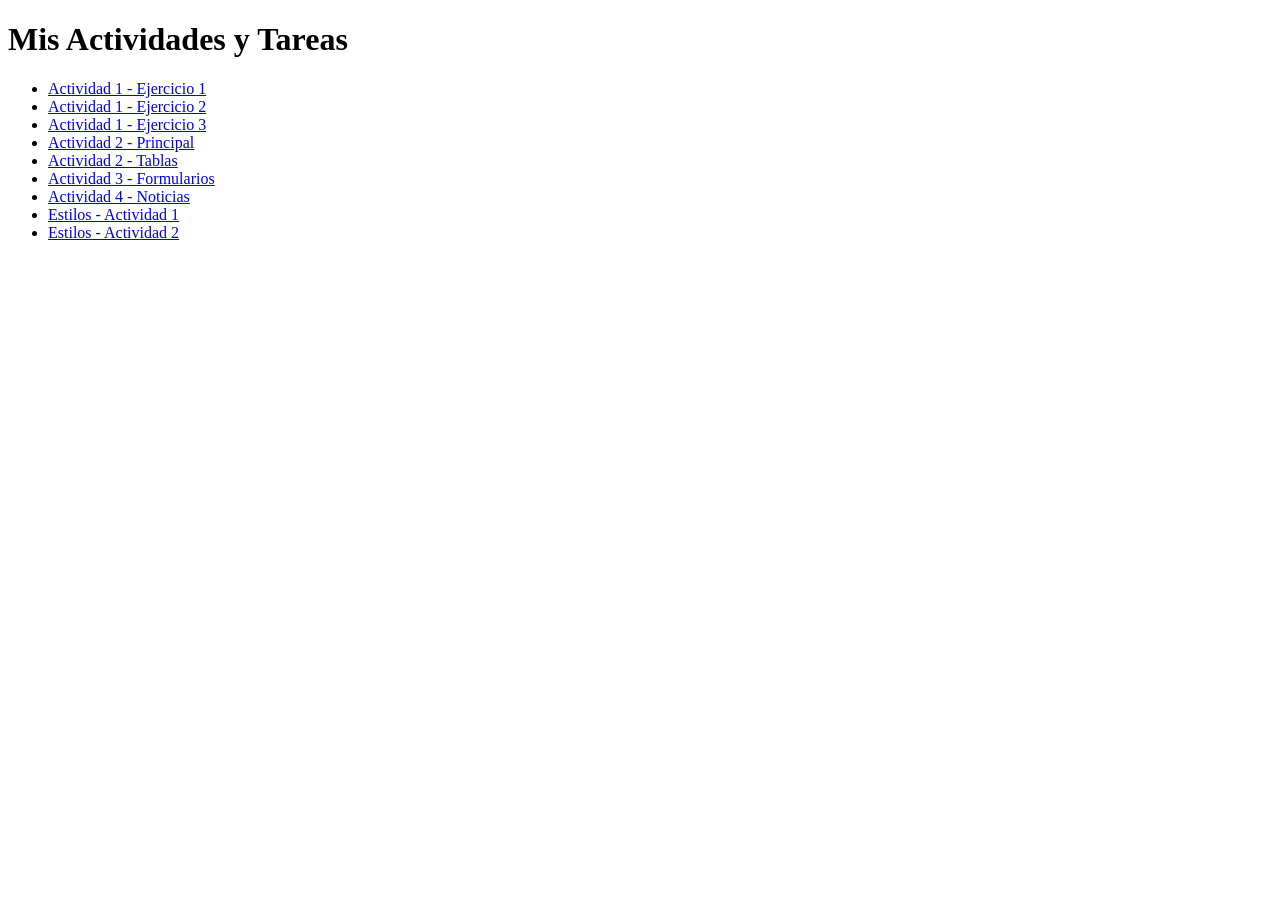
<file: index.html>
<!DOCTYPE html>
<html lang="es">
<head>
    <meta charset="UTF-8">
    <meta name="viewport" content="width=device-width, initial-scale=1.0">
    <title>Mis Actividades</title>
</head>
<body>

    <h1>Mis Actividades y Tareas</h1>

    <ul>
        <!-- Actividad 1 (Carpeta original) -->
        <li><a href="actividad_1/ejercicio1_jpm.html">Actividad 1 - Ejercicio 1</a></li>
        <li><a href="actividad_1/Texto Ejercicio2.html">Actividad 1 - Ejercicio 2</a></li>
        <li><a href="actividad_1/Texto Ejercicio3.html">Actividad 1 - Ejercicio 3</a></li>

        <!-- Actividad 2 -->
        <li><a href="actividad2/actividad2.html">Actividad 2 - Principal</a></li>
        <li><a href="actividad2/tablas.html">Actividad 2 - Tablas</a></li>

        <!-- Actividad 3 -->
        <li><a href="actividad3/formularios.html">Actividad 3 - Formularios</a></li>

        <!-- Actividad 4 -->
        <li><a href="actividad4/noticias_texto.html">Actividad 4 - Noticias</a></li>

        <!-- Estilos / Actividad 1 -->
        <li><a href="estilos/actividad1/ej1.html">Estilos - Actividad 1 </a></li>

        <!-- Estilos / Actividad 1 -->
        <li><a href="estilos/actividad2/Ej2Texto.html">Estilos - Actividad 2 </a></li>

    </ul>

</body>
</html>
</file>
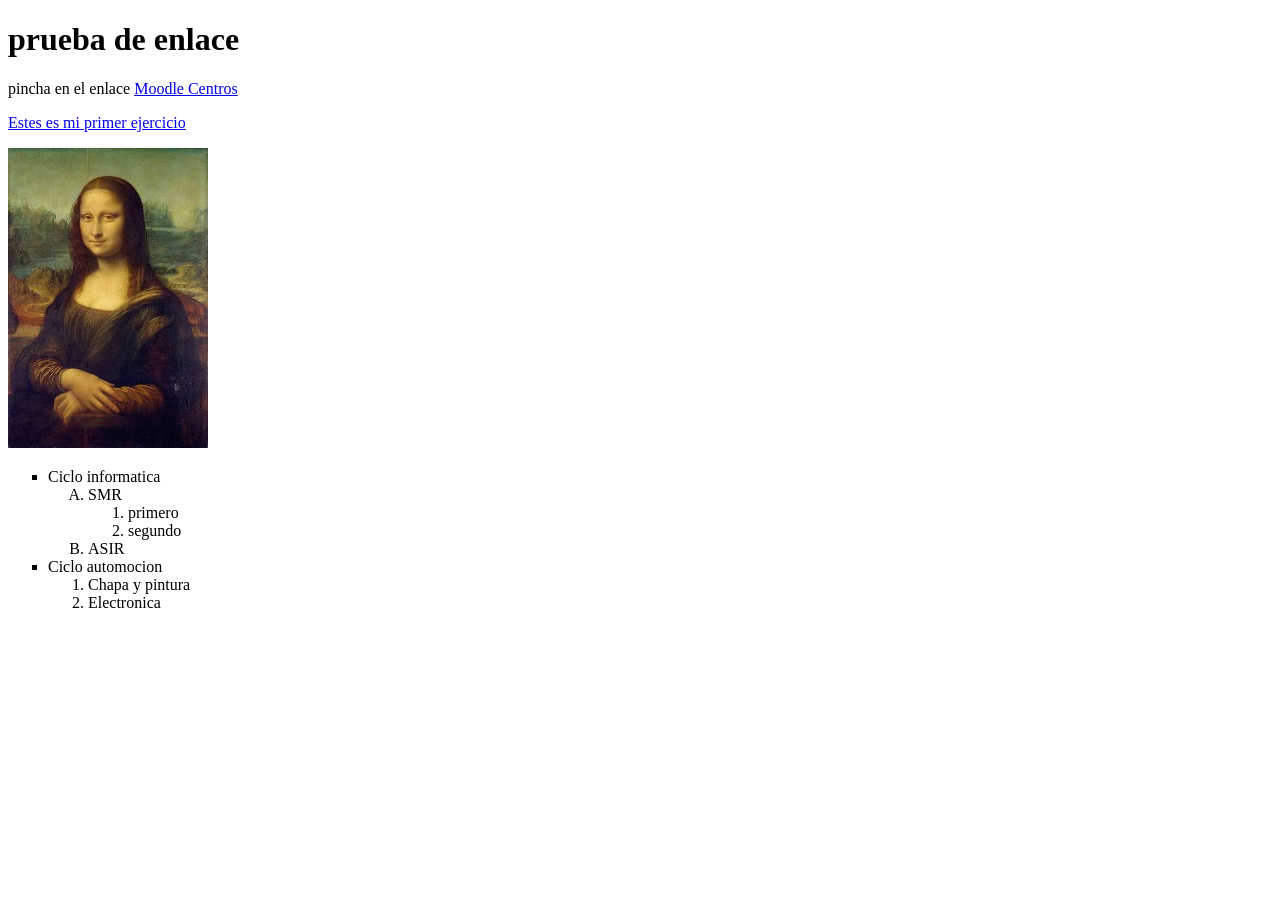
<file: actividad2/actividad2.html>
<!DOCTYPE html>
<html lang="en">
<head>
	<meta charset="UTF-8">
	<meta name="viewport" content="width=device-width, initial-scale=1.0">
	<title>Document</title>
</head>
<body>
	<h1 id="inicio">prueba de enlace</h1>
	<p>pincha en el enlace <a href="https://educacionadistancia.juntadeandalucia.es/centros/cordoba/login/index.php" target="_blank">Moodle Centros</a></p>
	<p><a href="../actividad_1/ejercicio1_jpm.html" target="_parent">Estes es mi primer ejercicio</a></p>

	<img src="./img/images.jpeg" alt="Monalisa" width="200" height="300">
	<!-- comentario lista desordenada -->
	<ul style="list-style-type:square;">
		<li>Ciclo informatica
			<ol type="A">
				<li>SMR
					<ol type="1">
						<li>primero</li>
						<li>segundo</li>
					</ol>
				</li>
				<li>ASIR</li>
			</ol>
		</li>
		<li>Ciclo automocion
			<ol type="1">
				<li>Chapa y pintura</li>
				<li>Electronica</li>
			</ol>
		</li>
	</ul>

	

</body>
</html>
</file>
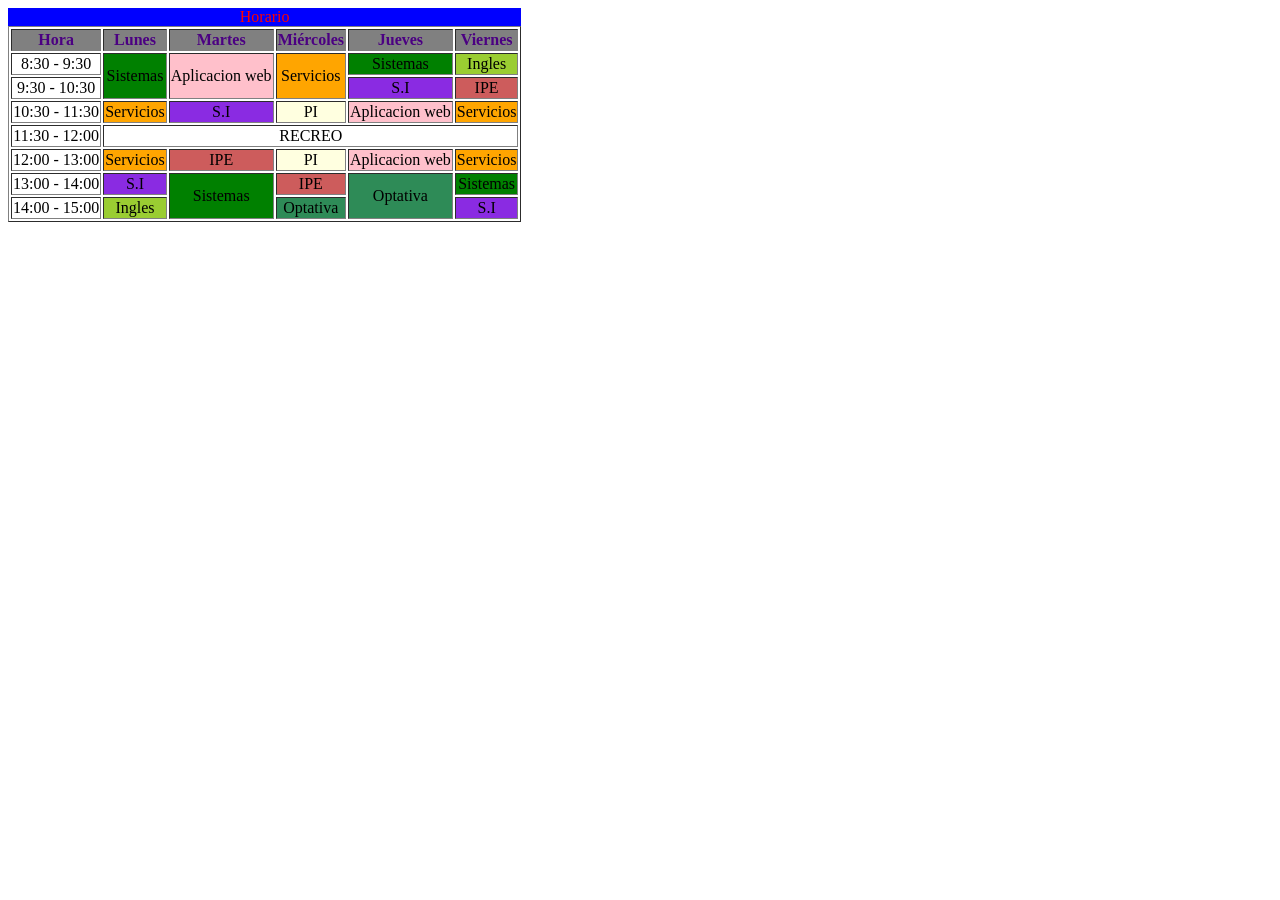
<file: actividad2/tablas.html>
<!DOCTYPE html>
<html lang="en">
<head>
	<meta charset="UTF-8">
	<meta name="viewport" content="width=device-width, initial-scale=1.0">
	<title>Tablas</title>
	<link rel="stylesheet" href="./css/estilos.css">
</head>
<body>
	<!-- Tabla de 4x3 -->
	    <table border="1">
	    <caption style="color:red;background-color:blue;">Horario</caption>
  <tr>
    <th>Hora</th>
    <th>Lunes</th>
    <th>Martes</th>
    <th>Miércoles</th>
    <th>Jueves</th>
    <th>Viernes</th>
  </tr>
  <tr>
    <td>8:30 - 9:30</td>
    <td rowspan="2" class="sistemas">Sistemas</td>
    <td rowspan="2" class="aplicacionweb">Aplicacion web</td>
    <td rowspan="2" class="servicios">Servicios</td>
    <td class="sistemas">Sistemas</td>
    <td class="ingles">Ingles</td>
  </tr>
  <tr>
    <td>9:30 - 10:30</td>
    <td class="si">S.I</td>
    <td class="ipe">IPE</td>
  </tr>
  <tr>
    <td>10:30 - 11:30</td>
    <td class="servicios">Servicios</td>
    <td class="si">S.I</td>
    <td class="pi">PI</td>
    <td class="aplicacionweb">Aplicacion web</td>
    <td class="servicios">Servicios</td>
  </tr>
  <tr>
    <td>11:30 - 12:00</td>
    <td colspan="5">RECREO</td>
  </tr>
  <tr>
    <td>12:00 - 13:00</td>
    <td class="servicios">Servicios</td>
    <td class="ipe">IPE</td>
    <td class="pi">PI</td>
    <td class="aplicacionweb">Aplicacion web</td>
    <td class="servicios">Servicios</td>
  </tr>
  <tr>
    <td>13:00 - 14:00</td>
    <td class="si">S.I</td>
    <td rowspan="2" class="sistemas">Sistemas</td>
    <td class="ipe">IPE</td>
    <td rowspan="2" class="optativa">Optativa</td>
    <td class="sistemas">Sistemas</td>
  </tr>
  <tr>
    <td>14:00 - 15:00</td>
    <td class="ingles">Ingles</td>
    <td class="optativa">Optativa</td>
    <td class="si">S.I</td>
  </tr>

</table>


</body>
</html>
</file>
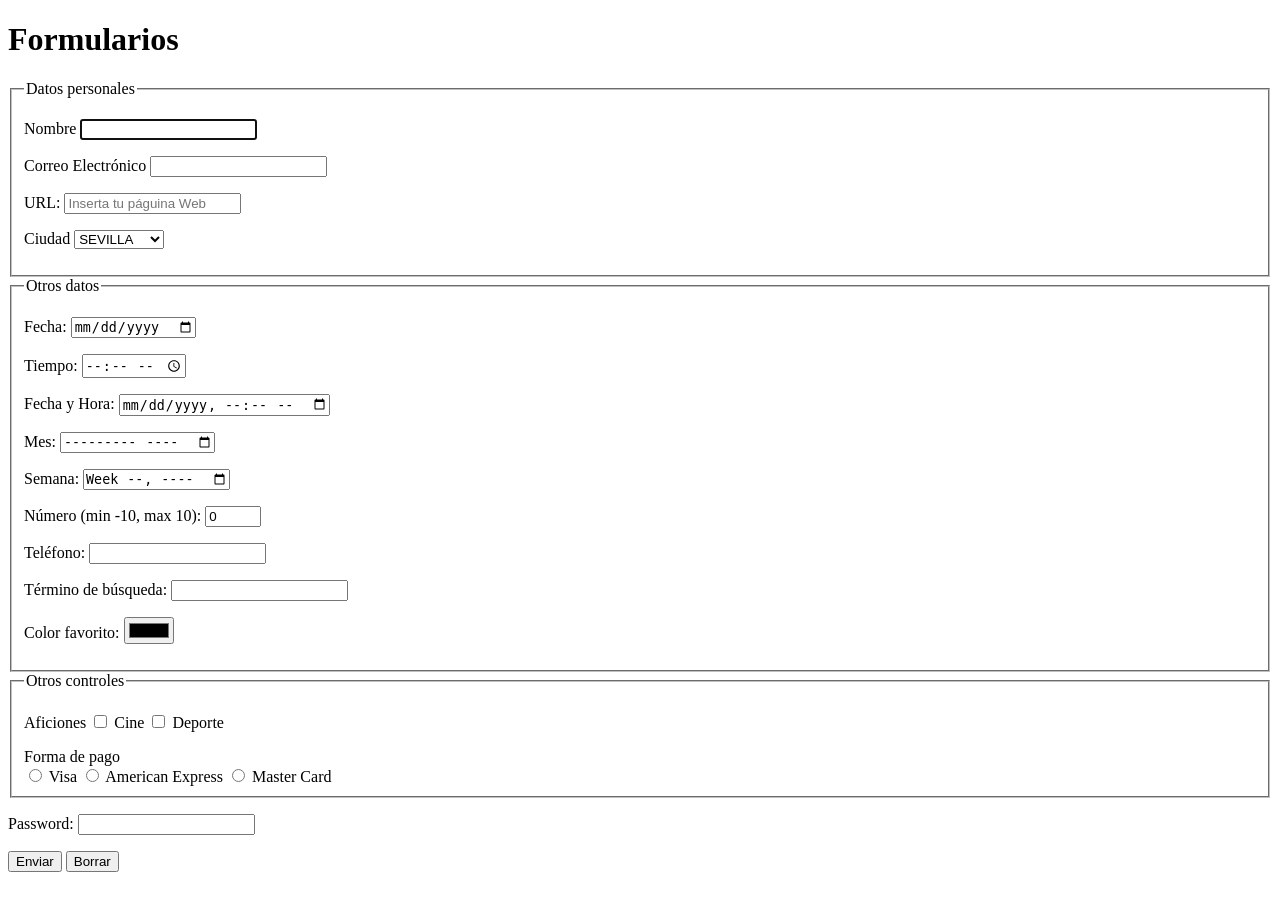
<file: actividad3/formularios.html>
<!DOCTYPE html>
<html lang="es">
    <head>
        <meta charset="UTF-8">
        <meta name="viewport" content="width=device-width, initial-scale=1.0">
        <title>Formularios</title>
    </head>
    <body>
        <h1>Formularios</h1>
        <!-- Formulario de registro de datos -->
        <form target="blank" method="post">
            <fieldset>
            <legend>Datos personales</legend>
            <p>    
                <label for="txtNombre">Nombre</label>
                <input type="text" id="txtNombre" name="txtNombre" required autofocus>
            </p>
            <p>
                <label for="Correo">Correo Electrónico</label>
                <input type="email" name="txtemail" id="txtemail" required>
            </p>
            <p>
                <label for="txtURL">URL:</label>
                <input type="url" id="txtURL" name="txtURL" placeholder="Inserta tu páguina Web">
            </p>
            <p>
                <label for="sCiudad">Ciudad</label>
                <select id="sCiudad" name="sCiudad">
                    <option value="CO">CÓRDOBA</option>
                    <option value="SE" selected>SEVILLA</option>
                    <option value="HU">HUELVA</option>
                    <option value="GR">GRANADA</option>
                    <option value="MA">MÁLAGA</option>
                    <option value="AL">ALMERIA</option>
                    <option value="CA">CÁDIZ</option>
                    <option value="JA">JAÉN</option>
                </select>    
            </p>
            </fieldset>    
            <fieldset>
                <legend>Otros datos</legend>
                <p>    
                    <label for="txtFecha">Fecha:</label>
                    <input type="date" id="txtFecha" name="txtFecha">
                </p>
                <p>    
                    <label for="txtTiempo">Tiempo:</label>
                    <input type="time" id="txtTiempo" name="txtTiempo">
                </p>
                <p>    
                    <label for="txtFYH">Fecha y Hora:</label>
                    <input type="datetime-local" id="txtFYH" name="txtFYH">
                </p>
                <p>    
                    <label for="txtMes">Mes:</label>
                    <input type="month" id="txtMes" name="txtMes">
                </p>
                <p>    
                    <label for="txtSemana">Semana:</label>
                    <input type="week" id="txtSemana" name="txtSemana">
                </p>
                <p>    
                    <label for="txtNúmero">Número (min -10, max 10):</label>
                    <input type="number" id="txtNúmero" name="txtNúmero" min="-10" max="10" value="0">
                </p>
                <p>    
                    <label for="txtTeléfono">Teléfono:</label>
                    <input type="tel" id="txtTeléfono" name="txtTeléfono">
                </p>
                <p>    
                    <label for="txtTB">Término de búsqueda:</label>
                    <input type="search" id="txtTB" name="txtTB">
                </p>
                <p>    
                    <label for="txtCF">Color favorito:</label>
                    <input type="color" id="txtCF" name="txtCF">
                </p>
            </fieldset>
            <fieldset>
                <legend>Otros controles</legend>
                <p>    
                    Aficiones
                    <input type="checkbox" name="chkAficion1">
                    <label>Cine</label>
                    <input type="checkbox" name=chkAficion2>
                    <label>Deporte</label>
                </p>
                    Forma de pago<br>
                    <input type="radio" name="optPago" value="V"> Visa
                    <input type="radio" name="optPago" value="A"> American Express
                    <input type="radio" name="optPago" value="M"> Master Card
            </fieldset>
            <p>
                Password:
                <input type="password" maxlength="10" minlength="6" required>
            </p>
            <input type="submit" value="Enviar">
            <input type="submit" value="Borrar">
        </form>
    </body>
</html>
</file>
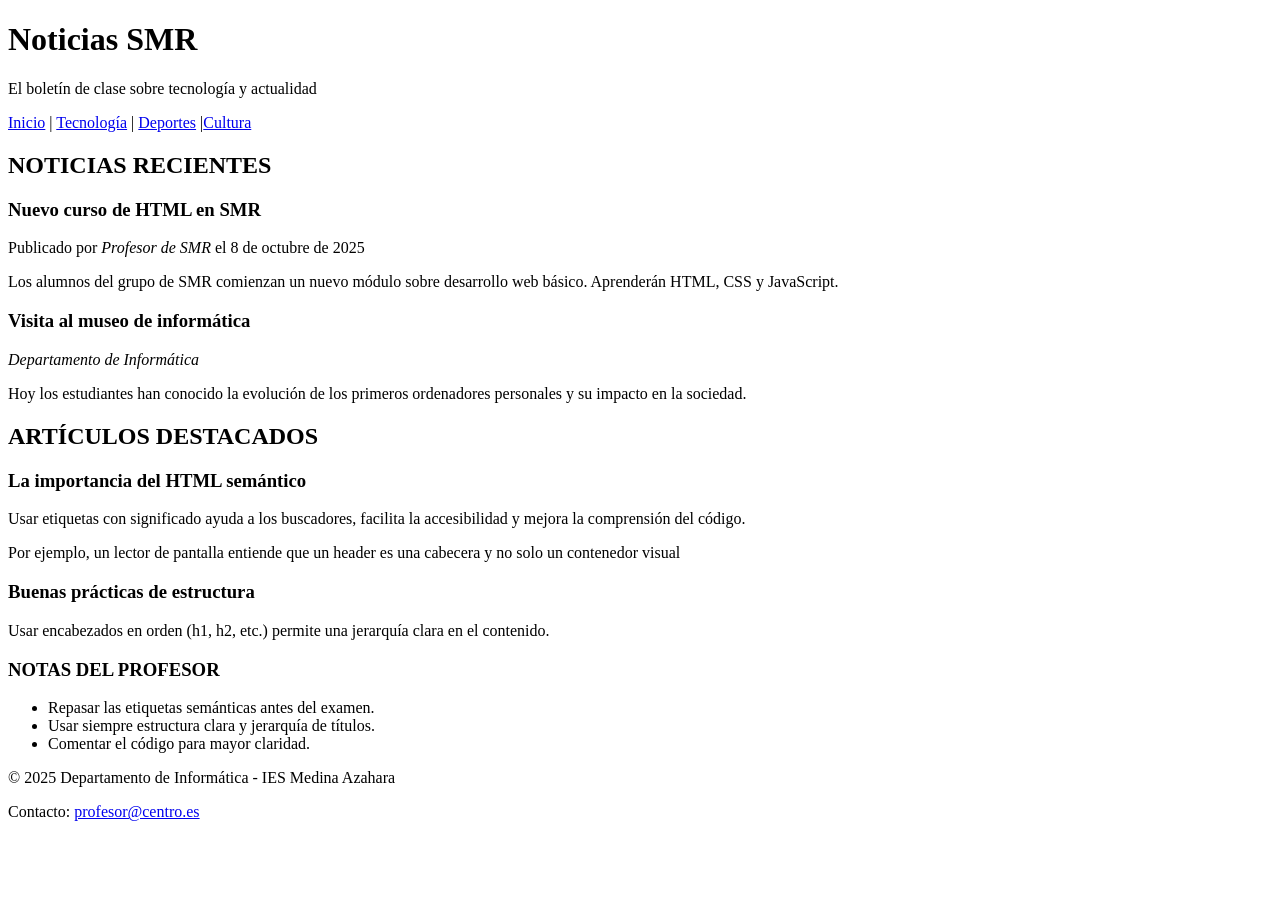
<file: actividad4/noticias_texto.html>
<!DOCTYPE html>
<html lang="en">
<head>
	<meta charset="UTF-8">
	<meta name="viewport" content="width=device-width, initial-scale=1.0">
	<title>Document</title>
</head>
<body>
	<header>
		<h1>Noticias SMR</h1>

		<p>El boletín de clase sobre tecnología y actualidad</p>
	</header>
	
	<nav><a href="#" target="_blank"> Inicio</a> | <a href="#" target="_blank">Tecnología</a> | <a href="#" target="_blank">Deportes</a> |<a href="#" target="_blank">Cultura </nav></a>

	<main>
		<section>
			<article>
		<h2>NOTICIAS RECIENTES</h2>

		<h3>Nuevo curso de HTML en SMR</h3>

		<p>Publicado por <i>Profesor de SMR</i> el 8 de octubre de 2025</p>

		<p>Los alumnos del grupo de SMR comienzan un nuevo módulo sobre desarrollo web básico. Aprenderán HTML, CSS y JavaScript.</p>

		</article>
		<article>
		<h3>Visita al museo de informática</h3>
		
		<p><i>Departamento de Informática</p></i>

		Hoy los estudiantes han conocido la evolución de los primeros ordenadores personales y su impacto en la sociedad.
		</article>

		</section>
		<section>
			<article>

		<h2>ARTÍCULOS DESTACADOS</h2>

		<h3>La importancia del HTML semántico</h3>

		<p>Usar etiquetas con significado ayuda a los buscadores, facilita la accesibilidad y mejora la comprensión del código.</p>

		<p>Por ejemplo, un lector de pantalla entiende que un header es una cabecera  y no solo un contenedor visual</p>
		</article>
		<article>

		<h3>Buenas prácticas de estructura</h3>

		<p>Usar encabezados en orden (h1, h2, etc.) permite una jerarquía clara en el contenido.</p>

	</article>
	</section>

	</main>
	<aside>

	<h3>NOTAS DEL PROFESOR</h3>
	<ul>
		<li>Repasar las etiquetas semánticas antes del examen.</li>
		<li>Usar siempre estructura clara y jerarquía de títulos.</li>
		<li>Comentar el código para mayor claridad.</li>
	</ul>

	</aside>
	<footer>

	<p>© 2025 Departamento de Informática - IES Medina Azahara</p>

	Contacto: <a href="#"> profesor@centro.es</a>
	</footer>




</body>
</html>
</file>
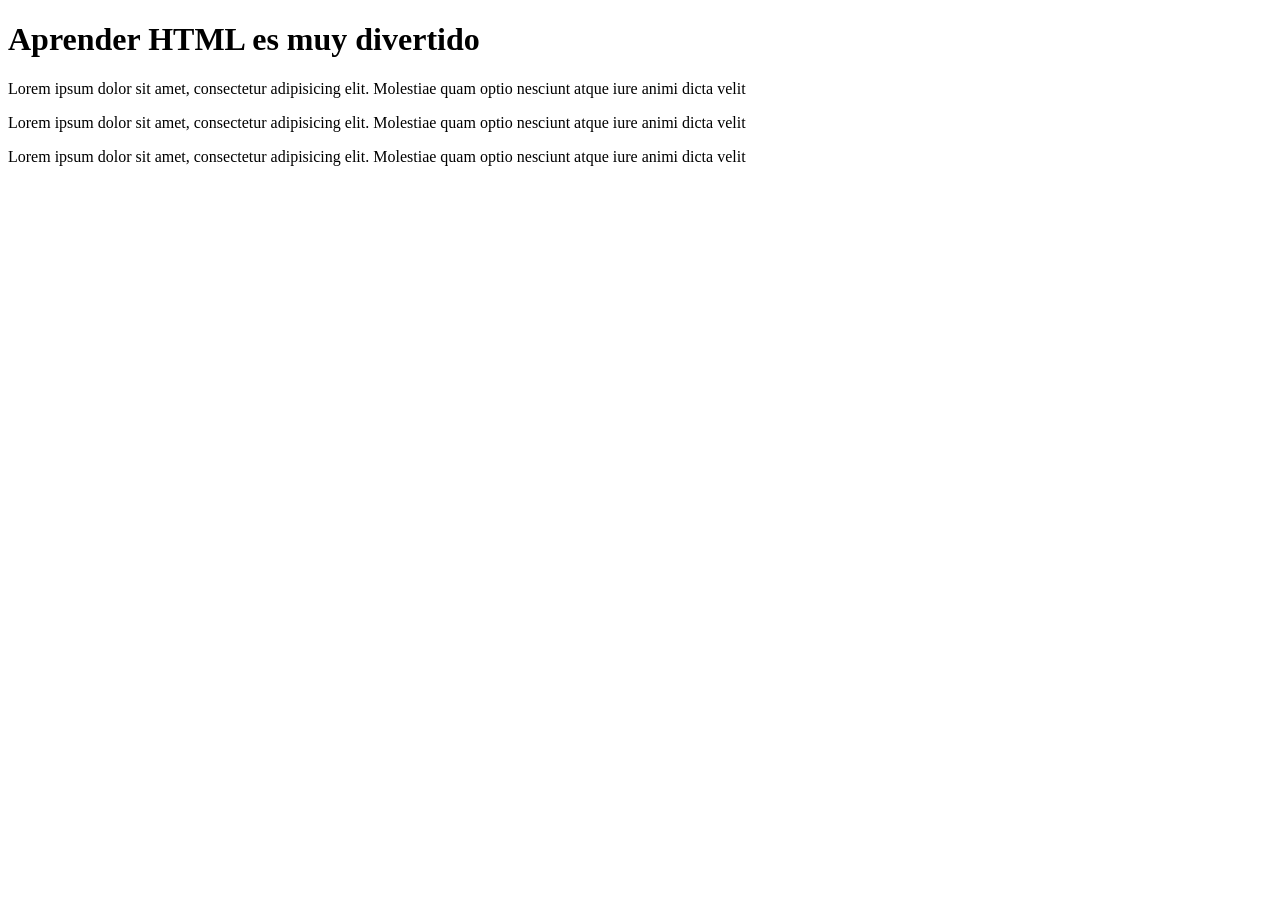
<file: actividad_1/ejercicio1_jpm.html>
<!DOCTYPE html>
<html>
    <head>
        <meta charset="utf-8">
        <meta name="description" content="Ejercicio HTML - Corrige los errores">
         <title>Corrige los errores que encuenres en el documento</title>
    </head>
    <body>
        
    <h1>Aprender HTML es muy divertido</h1>
    
    <p>Lorem ipsum dolor sit amet, consectetur adipisicing elit. Molestiae quam optio nesciunt atque iure  animi dicta velit</p>
   
    <p>Lorem ipsum dolor sit amet, consectetur adipisicing elit. Molestiae quam optio nesciunt atque iure  animi dicta velit</p>
      
   <p>Lorem ipsum dolor sit amet, consectetur adipisicing elit. Molestiae quam optio nesciunt atque iure  animi dicta velit</p>
    </body>
    
</html>
</file>
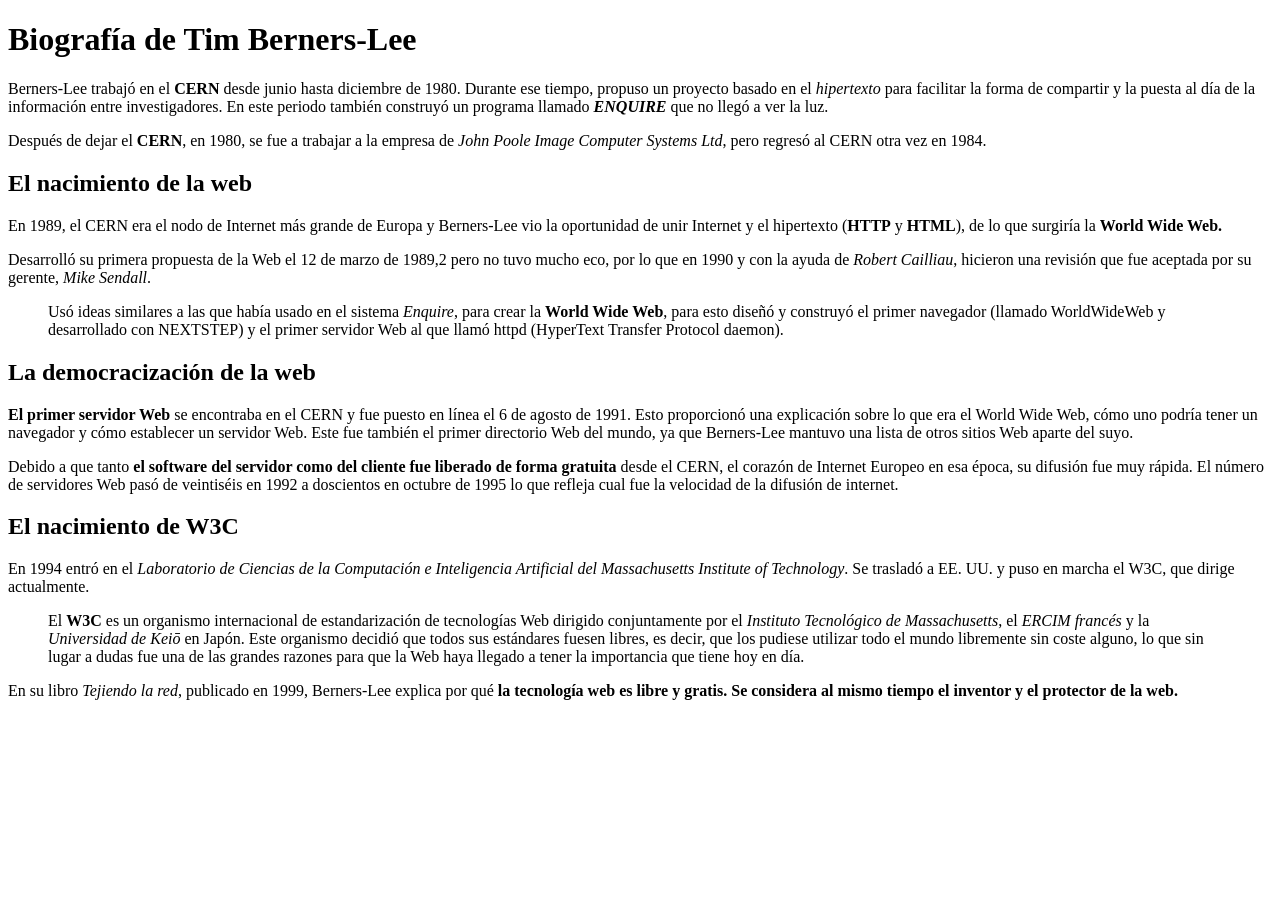
<file: actividad_1/Texto Ejercicio2.html>
<!DOCTYPE html>
<html lang="en">
<head>
	<meta charset="UTF-8">
	<meta name="viewport" content="width=device-width, initial-scale=1.0">
	<title>Document</title>
</head>
<body>
	<h1>Biografía de Tim Berners-Lee</h1>

	<p>Berners-Lee trabajó en el <strong>CERN</strong> desde junio hasta diciembre de 1980. Durante ese tiempo, propuso un proyecto basado en el <i>hipertexto</i> para facilitar la forma de compartir y la puesta al día de la información entre investigadores. En este periodo también construyó un programa llamado <strong><i>ENQUIRE</i></strong> que no llegó a ver la luz.</p>

	<p>​Después de dejar el <strong>CERN</strong>, en 1980, se fue a trabajar a la empresa de <i>John Poole Image Computer Systems Ltd</i>, pero regresó al CERN otra vez en 1984.</p>

	<h2>El nacimiento de la web</h2>

	<p>En 1989, el CERN era el nodo de Internet más grande de Europa y Berners-Lee vio la oportunidad de unir Internet y el hipertexto (<strong>HTTP</strong> y <strong>HTML</strong>), de lo que surgiría la <strong>World Wide Web.</strong></p>

	 <p>Desarrolló su primera propuesta de la Web el 12 de marzo de 1989,2​ pero no tuvo mucho eco, por lo que en 1990 y con la ayuda de <i>Robert Cailliau</i>, hicieron una revisión que fue aceptada por su gerente, <i>Mike Sendall</i>.</p>

	  <blockquote>Usó ideas similares a las que había usado en el sistema <i>Enquire</i>, para crear la <strong>World Wide Web</strong>, para esto diseñó y construyó el primer navegador (llamado WorldWideWeb y desarrollado con NEXTSTEP) y el primer servidor Web al que llamó httpd (HyperText Transfer Protocol daemon).</blockquote>

	  <h2>La democracización de la web</h2>

	   <p><strong>El primer servidor Web</strong> se encontraba en el CERN y fue puesto en línea el 6 de agosto de 1991. Esto proporcionó una explicación sobre lo que era el World Wide Web, cómo uno podría tener un navegador y cómo establecer un servidor Web. Este fue también el primer directorio Web del mundo, ya que Berners-Lee mantuvo una lista de otros sitios Web aparte del suyo.</p>

	   <p>Debido a que tanto <strong>el software del servidor como del cliente fue liberado de forma gratuita</strong> desde el CERN, el corazón de Internet Europeo en esa época, su difusión fue muy rápida. El número de servidores Web pasó de veintiséis en 1992 a doscientos en octubre de 1995 lo que refleja cual fue la velocidad de la difusión de internet.</p>

	   <h2>El nacimiento de W3C</h2>

	   <p>En 1994 entró en el <i>Laboratorio de Ciencias de la Computación e Inteligencia Artificial del Massachusetts Institute of Technology</i>. Se trasladó a EE. UU. y puso en marcha el W3C, que dirige actualmente.</p>

	   <blockquote>El <strong>W3C</strong> es un organismo internacional de estandarización de tecnologías Web dirigido conjuntamente por el <i>Instituto Tecnológico de Massachusetts</i>, el <i>ERCIM francés</i> y la <i>Universidad de Keiō</i> en Japón. Este organismo decidió que todos sus estándares fuesen libres, es decir, que los pudiese utilizar todo el mundo libremente sin coste alguno, lo que sin lugar a dudas fue una de las grandes razones para que la Web haya llegado a tener la importancia que tiene hoy en día.</blockquote>

	   <p>En su libro <i>Tejiendo la red</i>, publicado en 1999, Berners-Lee explica por qué <strong>la tecnología web es libre y gratis. Se considera al mismo tiempo el inventor y el protector de la web.</p></strong>
</body>
</html>
</file>
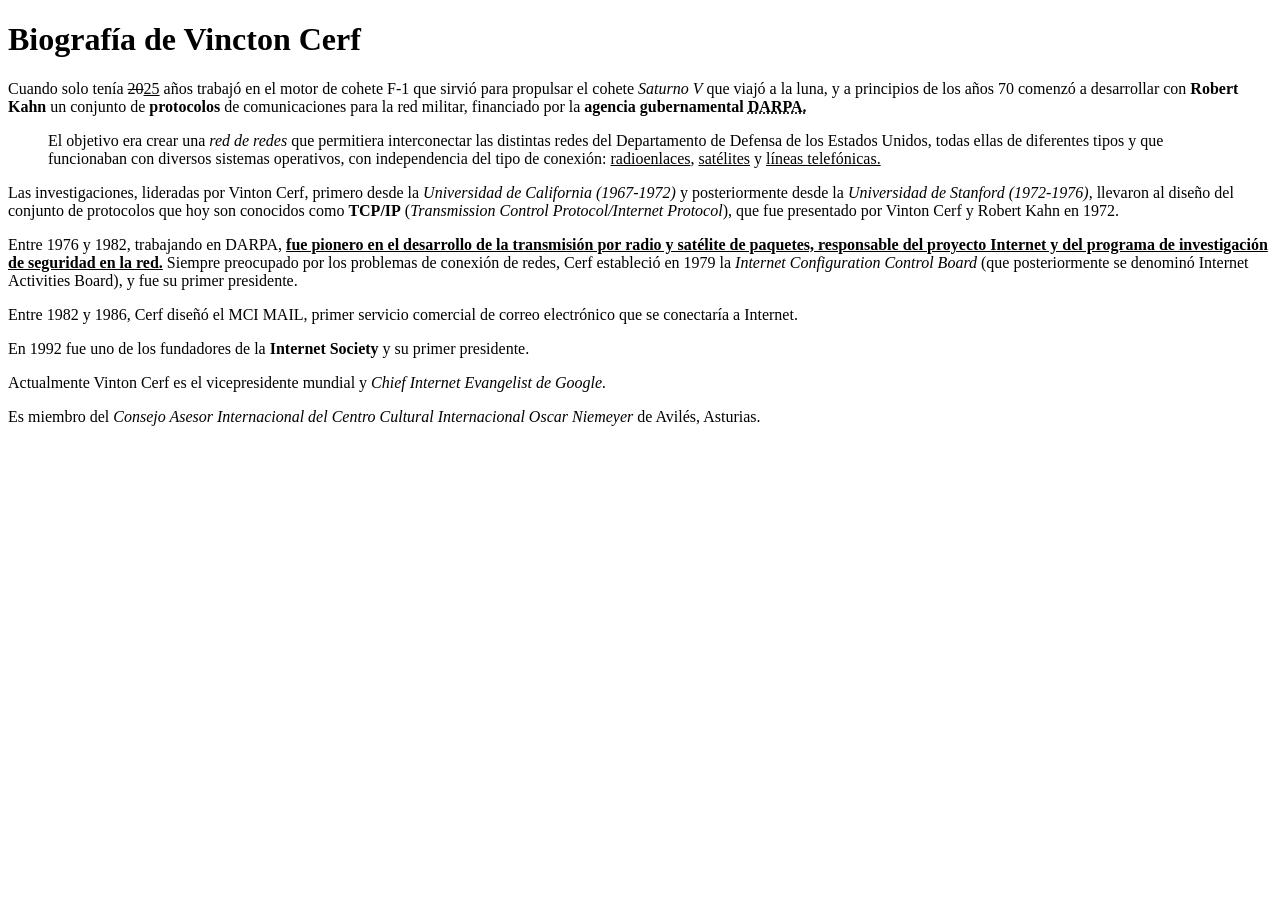
<file: actividad_1/Texto Ejercicio3.html>
<!DOCTYPE html>
<html lang="es">
    <head>
        <meta charset="UTF-8">
        <meta name="viewport" content="width=device-width, initial-scale=1.0">
        <title>Document</title>
    </head>
    <body>
        <h1>Biografía de Vincton Cerf</h1>

        <p>Cuando solo tenía <del>20</del><u>25</u> años trabajó en el motor de cohete F-1 que sirvió para propulsar el cohete <i>Saturno V</i> que viajó a la luna, y a principios de los años 70 comenzó a desarrollar con <strong>Robert Kahn</strong> un conjunto de <strong>protocolos</strong> de comunicaciones para la red militar, financiado por la <strong>agencia gubernamental <abbr title="Agencia de Proyectos de Investigación Avanzados de Defensa"> DARPA.</abbr></strong></p>

        <p><blockquote>El objetivo era crear una <i>red de redes</i> que permitiera interconectar las distintas redes del Departamento de Defensa de los Estados Unidos, todas ellas de diferentes tipos y que funcionaban con diversos sistemas operativos, con independencia del tipo de conexión: <u>radioenlaces</u>, <u>satélites</u> y <u>líneas telefónicas.</u></blockquote></p>

        <p>Las investigaciones, lideradas por Vinton Cerf, primero desde la <i>Universidad de California (1967-1972)</i> y posteriormente desde la <i>Universidad de Stanford (1972-1976)</i>, llevaron al diseño del conjunto de protocolos que hoy son conocidos como <strong>TCP/IP</strong> (<i>Transmission Control Protocol/Internet Protocol</i>), que fue presentado por Vinton Cerf y Robert Kahn en 1972.</p>

        <p>Entre 1976 y 1982, trabajando en DARPA, <u><strong>fue pionero en el desarrollo de la transmisión por radio y satélite de paquetes, responsable del proyecto Internet y del programa de investigación de seguridad en la red.</strong></u> Siempre preocupado por los problemas de conexión de redes, Cerf estableció en 1979 la <i>Internet Configuration Control Board</i> (que posteriormente se denominó Internet Activities Board), y fue su primer presidente.</p>

        <p>Entre 1982 y 1986, Cerf diseñó el MCI MAIL, primer servicio comercial de correo electrónico que se conectaría a Internet.</p>

        <p>En 1992 fue uno de los fundadores de la <strong>Internet Society</strong> y su primer presidente.</p>

        <p>Actualmente Vinton Cerf es el vicepresidente mundial y <i>Chief Internet Evangelist de Google.</i></p>

        <p>Es miembro del <i>Consejo Asesor Internacional del Centro Cultural Internacional Oscar Niemeyer</i> de Avilés, Asturias.</p>
    </body>
</html>
</file>
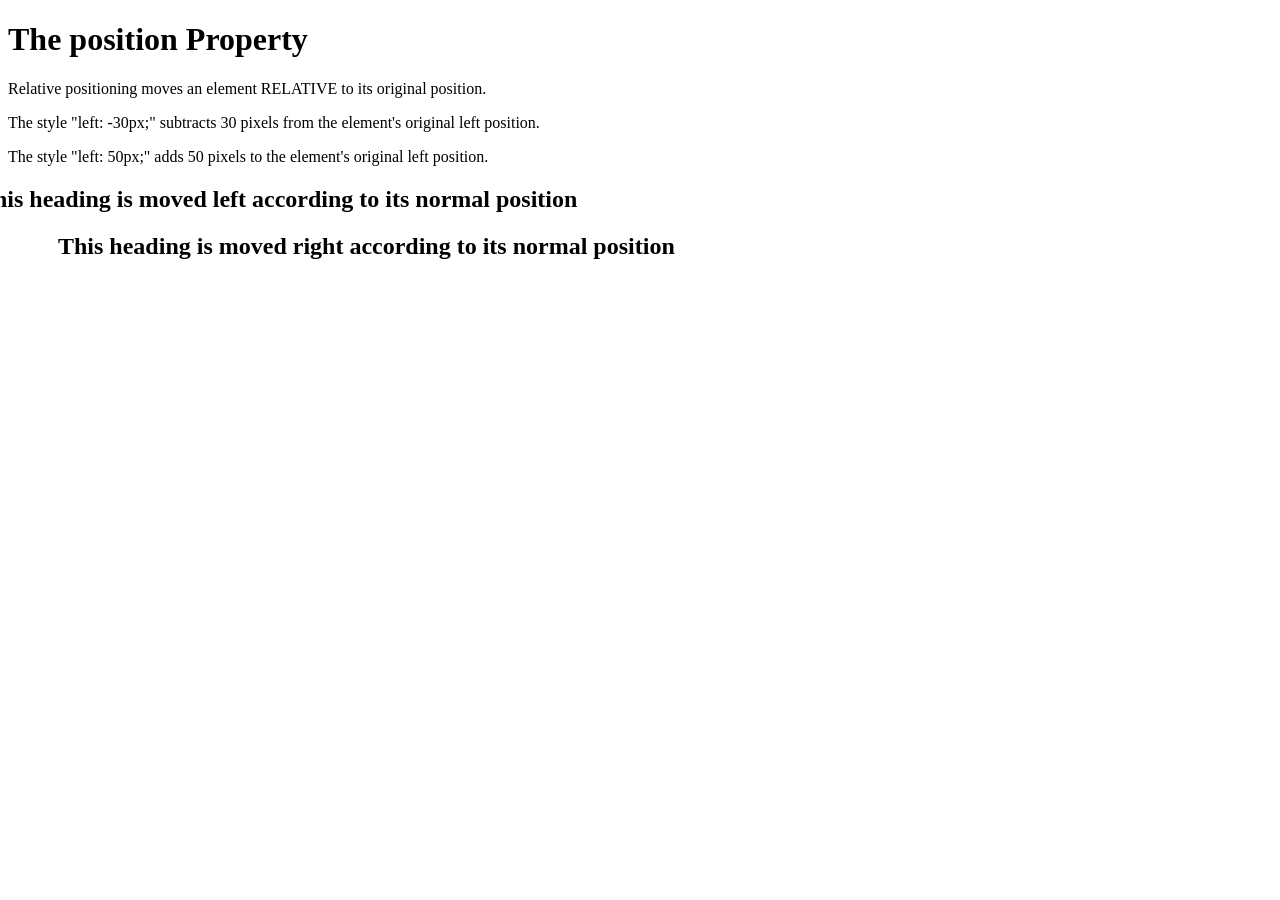
<file: Posicionamiento/Ejercicio-1-Relativo.html>
<!DOCTYPE html>
<html>
<head>
<style>
h2.pos_left {
  position: relative;
  left: -30px;
}

h2.pos_right {
  position: relative;
  left: 50px;
}
</style>
</head>
<body>

<h1>The position Property</h1>

<p>Relative positioning moves an element RELATIVE to its original position.</p>
<p>The style "left: -30px;" subtracts 30 pixels from the element's original left position.</p>
<p>The style "left: 50px;" adds 50 pixels to the element's original left position.</p>

<h2 class="pos_left">This heading is moved left according to its normal position</h2>

<h2 class="pos_right">This heading is moved right according to its normal position</h2>

</body>
</html>
</file>
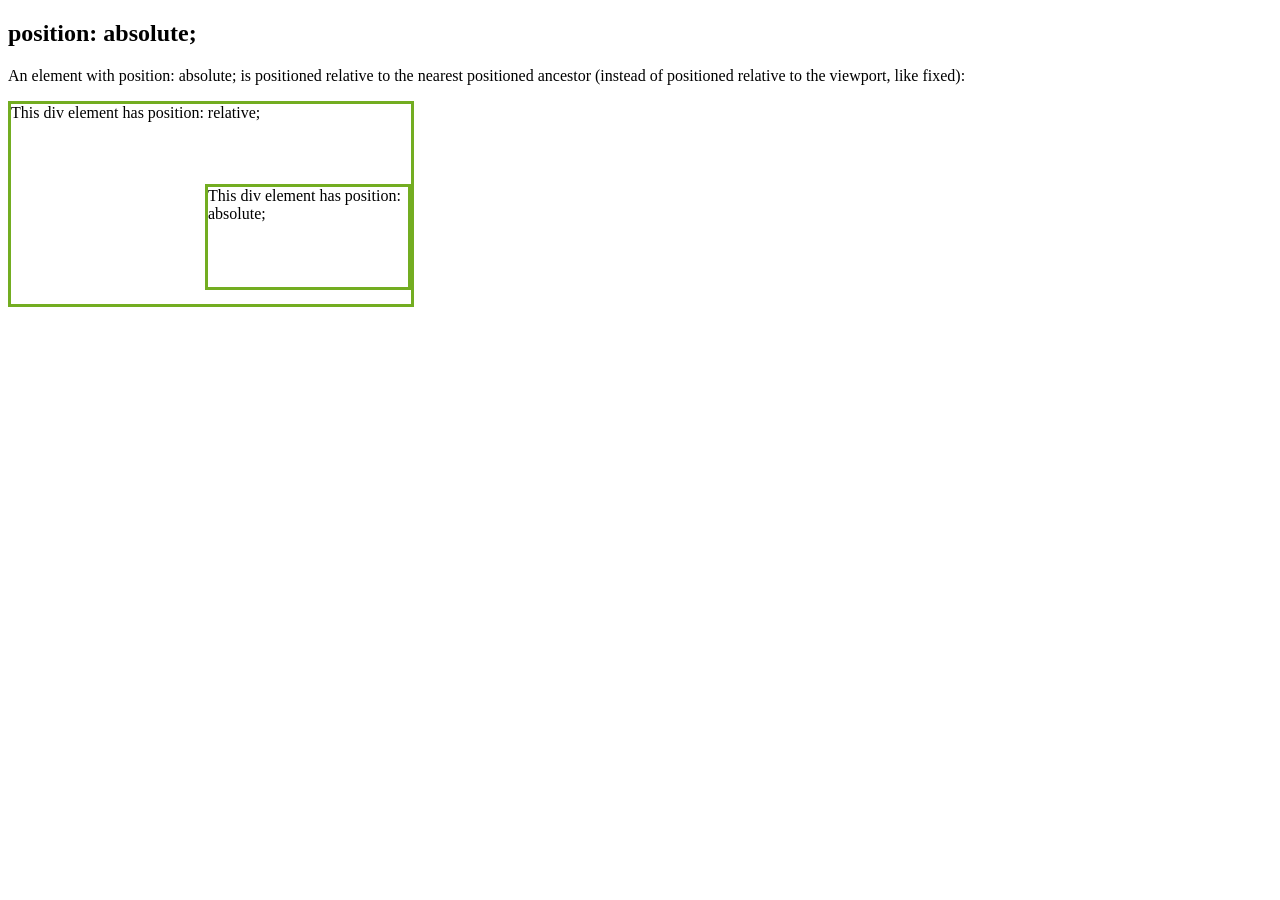
<file: Posicionamiento/Ejercicio-2-Absoluto.html>
<!DOCTYPE html>
<html>
<head>
<style>
div.relative {
  position: relative;
  width: 400px;
  height: 200px;
  border: 3px solid #73AD21;
} 

div.absolute {
  position: absolute;
  top: 80px;
  right: 0;
  width: 200px;
  height: 100px;
  border: 3px solid #73AD21;
}
</style>
</head>
<body>

<h2>position: absolute;</h2>

<p>An element with position: absolute; is positioned relative to the nearest positioned ancestor (instead of positioned relative to the viewport, like fixed):</p>

<div class="relative">This div element has position: relative;
  <div class="absolute">This div element has position: absolute;</div>
</div>

</body>
</html>
</file>
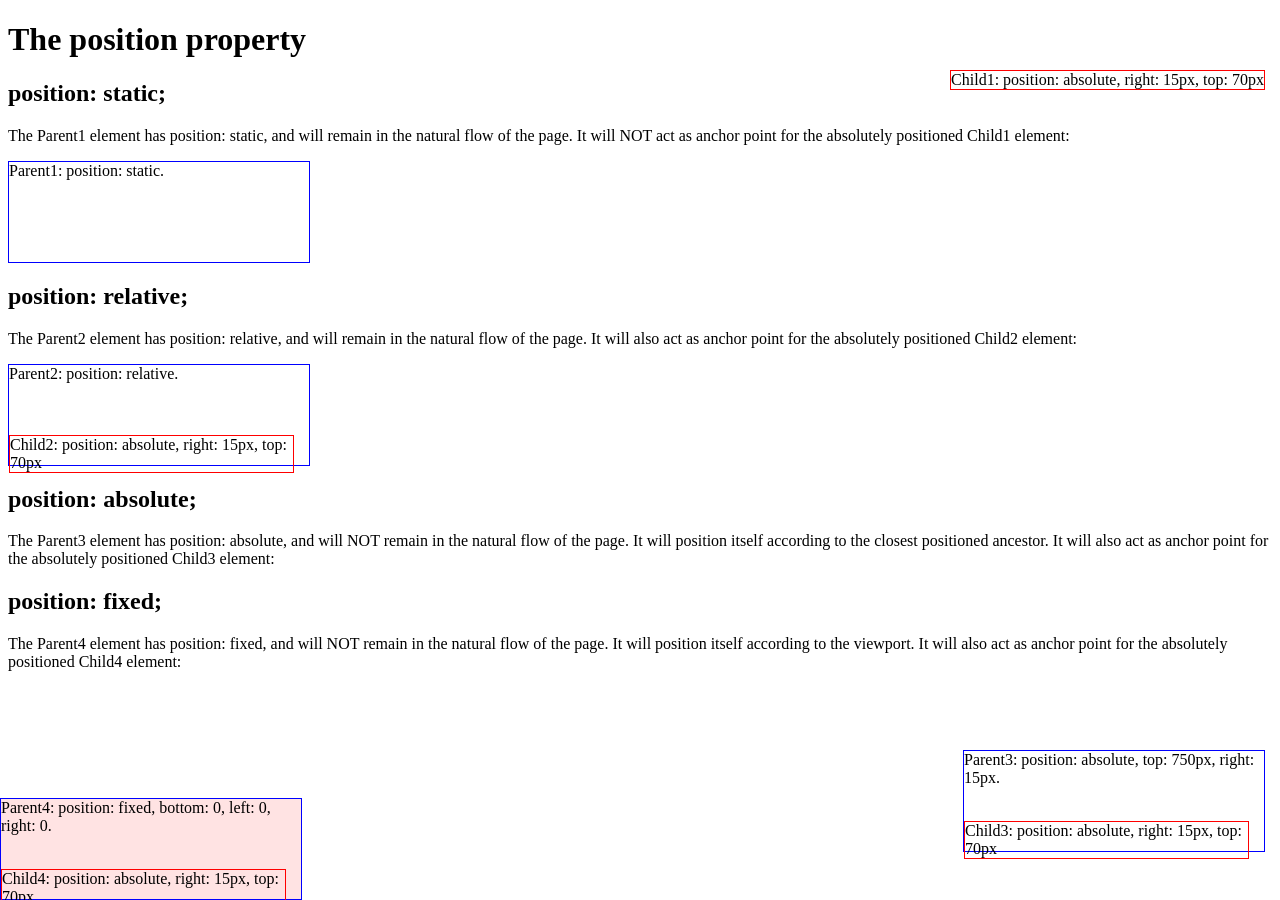
<file: Posicionamiento/Ejercicio-2.html>
<!DOCTYPE html>
<html>
<head>
<style>
#parent1 {
  position: static;
  border: 1px solid blue;
  width: 300px;
  height: 100px;
}

#child1 {
  position: absolute;
  border: 1px solid red;
  top: 70px;
  right: 15px;
}

#parent2 {
  position: relative;
  border: 1px solid blue;
  width: 300px;
  height: 100px;
}

#child2 {
  position: absolute;
  border: 1px solid red;
  top: 70px;
  right: 15px;
}

#parent3 {
  position: absolute;
  border: 1px solid blue;
  width: 300px;
  height: 100px;
  top: 750px;
  right: 15px;
}

#child3 {
  position: absolute;
  border: 1px solid red;
  top: 70px;
  right: 15px;
}

#parent4 {
  position: fixed;
  border: 1px solid blue;
  background-color: rgba(255,200,200,0.5);  
  width: 300px;
  height: 100px;
  bottom: 0;
  left: 0;
  right: 0;
}

#child4 {
  position: absolute;
  border: 1px solid red;
  top: 70px;
  right: 15px;
}
</style>
</head>
<body>

<h1>The position property</h1>

<h2>position: static;</h2>
<p>The Parent1 element has position: static, and will remain in the natural flow of the page.
It will NOT act as anchor point for the absolutely positioned Child1 element:</p>
<div id="parent1">Parent1: position: static.
  <div id="child1">Child1: position: absolute, right: 15px, top: 70px</div>
</div>

<h2>position: relative;</h2>
<p>The Parent2 element has position: relative, and will remain in the natural flow of the page.
It will also act as anchor point for the absolutely positioned Child2 element:</p>
<div id="parent2">Parent2: position: relative.
  <div id="child2">Child2: position: absolute, right: 15px, top: 70px</div>
</div>

<h2>position: absolute;</h2>
<p>The Parent3 element has position: absolute, and will NOT remain in the natural flow of the page.
It will position itself according to the closest positioned ancestor.
It will also act as anchor point for the absolutely positioned Child3 element:</p>
<div id="parent3">Parent3: position: absolute, top: 750px, right: 15px.
  <div id="child3">Child3: position: absolute, right: 15px, top: 70px</div>
</div>

<h2>position: fixed;</h2>
<p>The Parent4 element has position: fixed, and will NOT remain in the natural flow of the page.
It will position itself according to the viewport.
It will also act as anchor point for the absolutely positioned Child4 element:</p>
<div id="parent4">Parent4: position: fixed, bottom: 0, left: 0, right: 0.
  <div id="child4">Child4: position: absolute, right: 15px, top: 70px</div>
</div>

</body>
</html>
</file>
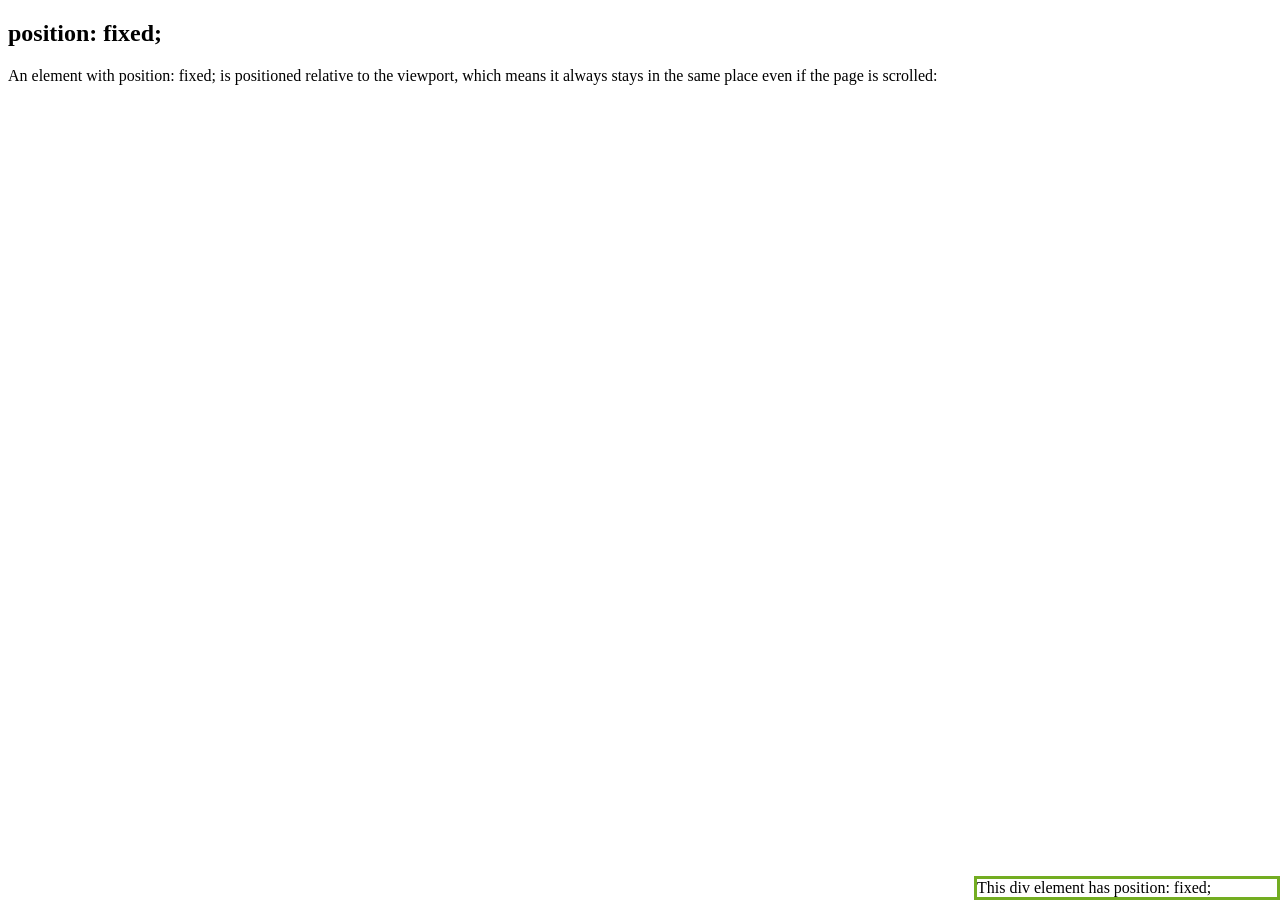
<file: Posicionamiento/Ejercicio-3-fixed.html>
<!DOCTYPE html>
<html>
<head>
<style>
div.fixed {
  position: fixed;
  bottom: 0;
  right: 0;
  width: 300px;
  border: 3px solid #73AD21;
}
</style>
</head>
<body>

<h2>position: fixed;</h2>

<p>An element with position: fixed; is positioned relative to the viewport, which means it always stays in the same place even if the page is scrolled:</p>

<div class="fixed">
This div element has position: fixed;
</div>

</body>
</html>
</file>
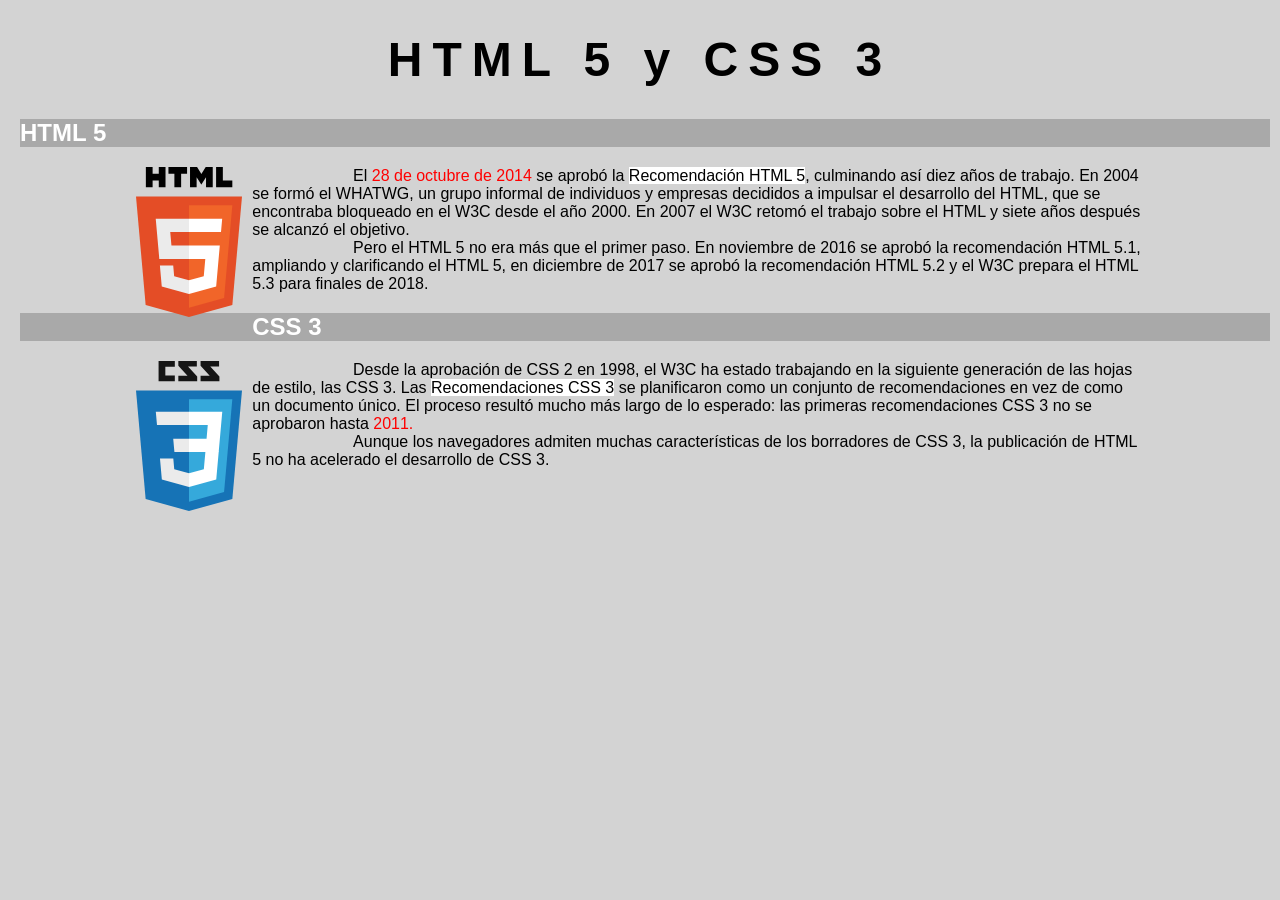
<file: estilos/actividad1/ej1.html>
<!DOCTYPE html>
<html lang="en">
<head>
    <meta charset="UTF-8">
    <meta name="viewport" content="width=device-width, initial-scale=1.0">
    <title>Document</title>

    <link rel="stylesheet" type="text/css" href="css/estilos.css">    
</head>
<body>
    
    <h1>HTML 5 y CSS 3</h1>
<h2>HTML 5</h2>
 
<img src="../actividad1/img/html5-logo.svg">
 <p>El <span class="rojo"> 28 de octubre de 2014</span> se aprobó la <span class="blanco"> Recomendación HTML 5</span>, 
 culminando así diez años de trabajo. En 2004 se formó el WHATWG, 
  un grupo informal de individuos y empresas decididos a impulsar el 
  desarrollo del HTML, que se encontraba bloqueado en el W3C desde el año 2000. 
  En 2007 el W3C retomó el trabajo sobre el HTML y siete años después se alcanzó el objetivo.</p>
  

 <p>Pero el HTML 5 no era más que el primer paso. En noviembre de 2016 se aprobó 
 la recomendación HTML 5.1, ampliando y clarificando el HTML 5, en diciembre de 2017 
 se aprobó la recomendación HTML 5.2 y el W3C prepara el HTML 5.3 para finales de 2018.</p>

 <h2>CSS 3</h2>

<img src="../actividad1/img/css3-logo.svg">
  <p>Desde la aprobación de CSS 2 en 1998, el W3C ha estado trabajando en la siguiente 
  generación de las hojas de estilo, las CSS 3. Las <span class="blanco"> Recomendaciones CSS 3</span>
  se planificaron como un conjunto de recomendaciones en vez de como un documento único. 
  El proceso resultó mucho más largo de lo esperado: las primeras recomendaciones 
  CSS 3 no se aprobaron hasta <span class="rojo">2011.</span></p>

  <p>Aunque los navegadores admiten muchas características de los borradores de CSS 3, 
  la publicación de HTML 5 no ha acelerado el desarrollo de CSS 3.</p>

</body>
</html>
</file>
<file: actividad2/css/estilos.css>
th{
			color:indigo;
			background-color:grey;
			text-align: center;
		}
		td{
			text-align: center;
		}
		.sistemas{
			background-color: green;
		}
		.aplicacionweb{
			background-color: pink;
		}
		.servicios{
			background-color: orange;
		}
		.ingles{
			background-color: yellowgreen;
		}
		.si{
			background-color: blueviolet;
		}
		.ipe{
			background-color: indianred;
		}
		.pi{
			background-color: lightyellow;
		}
		.optativa{
			background-color: seagreen;
		}
</file>
<file: estilos/actividad1/css/estilos.css>
body {
	background:lightgrey;
	font-family: sans-serif;
	margin: 10px;
}

h1{
	text-align: center;
	letter-spacing: 10px;
	font-size: 300%;
}

p{
	text-indent: 10%;
	margin: 0 10%;
}
.blanco{
	background-color: white;
}

.rojo {
	color: red;
}

img{
	margin-left: 10%;
	margin-right: 10px;
	widows: 106;
	height: 150;
	float: left;
}

h2{
	color: white;
	background-color: darkgray;
	margin-left: 10px;
}
</file>
